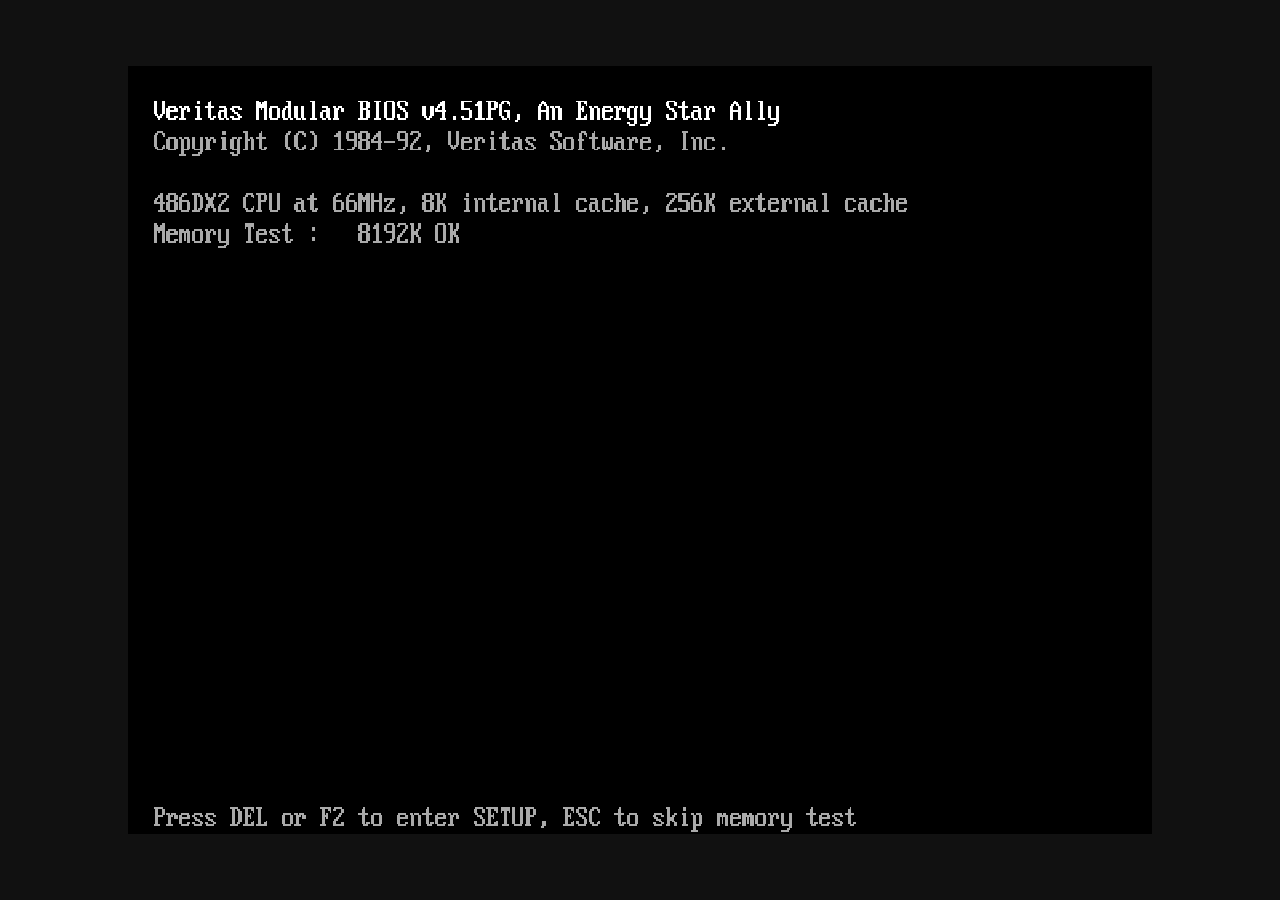
<file: index.html>
<!DOCTYPE html>
<html lang="en">
<head>
<meta charset="utf-8">
<title>Windows 31</title>
<meta name="viewport" content="width=device-width, initial-scale=1">
<link rel="stylesheet" href="css/win31.css">
<link rel="stylesheet" href="css/windows31.css">
<link rel="stylesheet" href="css/setup31.css">
</head>
<body>
<div id="stage">
  <div id="screen" tabindex="-1"></div>
</div>

<script src="js/util.js"></script>
<script src="js/sound.js"></script>
<script src="js/icons.js"></script>
<script src="js/fs.js"></script>
<script src="js/wm.js"></script>
<script src="js/ui.js"></script>
<script src="js/hostfiles.js"></script>
<script src="js/shell.js"></script>
<script src="js/settings.js"></script>
<script src="js/dos.js"></script>
<script src="js/bios.js"></script>
<script src="js/apps/progman.js"></script>
<script src="js/apps/winfile.js"></script>
<script src="js/apps/control.js"></script>
<script src="js/apps/notepad.js"></script>
<script src="js/apps/write.js"></script>
<script src="js/apps/office.js"></script>
<script src="js/apps/pbrush.js"></script>
<script src="js/apps/calc.js"></script>
<script src="js/apps/clock.js"></script>
<script src="js/apps/calendar.js"></script>
<script src="js/apps/cardfile.js"></script>
<script src="js/apps/charmap.js"></script>
<script src="js/apps/terminal.js"></script>
<script src="js/apps/media.js"></script>
<script src="js/apps/misc.js"></script>
<script src="js/apps/sol.js"></script>
<script src="js/apps/winmine.js"></script>
<script src="js/windows31/fileops.js"></script>
<script src="js/windows31/shell31.js"></script>
<script src="js/windows31/explorer.js"></script>
<script src="js/windows31/settings31.js"></script>
<script src="js/windows31/misc31.js"></script>
<script src="js/windows31/photos.js"></script>
<script src="js/windows31/edge.js"></script>
<script src="js/windows31/setup31.js"></script>
<script src="js/main.js"></script>
</body>
</html>
</file>
<file: css/win31.css>
/* ===== Windows 31 — look & feel, drawn with Windows 3.1's pixels ===== */
/* ===== Bitmap fonts (pixel-square outlines built by tools/build_fonts.py) ===== */
@font-face { font-family: "W31 System"; src: url(../fonts/w31-system.ttf); font-weight: 100 900; font-display: block; }
@font-face { font-family: "W31 MS Sans Serif"; src: url(../fonts/w31-mssans-8.ttf); font-weight: 100 549; font-display: block; }
@font-face { font-family: "W31 MS Sans Serif"; src: url(../fonts/w31-mssans-8-bold.ttf); font-weight: 550 900; font-display: block; }
@font-face { font-family: "W31 MS Sans Serif 10"; src: url(../fonts/w31-mssans-10.ttf); font-weight: 100 549; font-display: block; }
@font-face { font-family: "W31 MS Sans Serif 10"; src: url(../fonts/w31-mssans-10-bold.ttf); font-weight: 550 900; font-display: block; }
@font-face { font-family: "W31 Fixedsys"; src: url(../fonts/w31-fixedsys.ttf); font-weight: 100 900; font-display: block; }
@font-face { font-family: "W31 Courier"; src: url(../fonts/w31-courier.ttf); font-weight: 100 900; font-display: block; }
@font-face { font-family: "W31 Small Fonts"; src: url(../fonts/w31-smallfonts.ttf); font-weight: 100 900; font-display: block; }
@font-face { font-family: "W31 VGA"; src: url(../fonts/w31-vga.ttf); font-weight: 100 900; font-display: block; }
/* Large display text: Liberation Sans (Arial metrics) rasterised 1-bit, the way Windows 3.1 drew big TrueType text */
@font-face { font-family: "W31 Sans 24"; src: url(../fonts/w31-sans-24.ttf); font-weight: 100 549; font-display: block; }
@font-face { font-family: "W31 Sans 24"; src: url(../fonts/w31-sans-24-bold.ttf); font-weight: 550 900; font-display: block; }
@font-face { font-family: "W31 Sans 32"; src: url(../fonts/w31-sans-32.ttf); font-weight: 100 549; font-display: block; }
@font-face { font-family: "W31 Sans 32"; src: url(../fonts/w31-sans-32-bold.ttf); font-weight: 550 900; font-display: block; }
@font-face { font-family: "W31 Sans 48"; src: url(../fonts/w31-sans-48.ttf); font-weight: 100 900; font-display: block; }
@font-face { font-family: "W31 Sans 64"; src: url(../fonts/w31-sans-64.ttf); font-weight: 100 549; font-display: block; }
@font-face { font-family: "W31 Sans 64"; src: url(../fonts/w31-sans-64-bold.ttf); font-weight: 550 900; font-display: block; }
@font-face { font-family: "W31 Sans 96"; src: url(../fonts/w31-sans-96.ttf); font-weight: 100 900; font-display: block; }

:root {
  --desktop: #c0c0c0;
  --app-workspace: #ffffff;
  --window: #ffffff;
  --window-text: #000000;
  --menu: #ffffff;
  --menu-text: #000000;
  --active-title: #000080;
  --active-title-text: #ffffff;
  --inactive-title: #ffffff;
  --inactive-title-text: #000000;
  --active-border: #c0c0c0;
  --inactive-border: #c0c0c0;
  --window-frame: #000000;
  --scrollbar: #c0c0c0;
  --btn-face: #c0c0c0;
  --btn-shadow: #808080;
  --btn-text: #000000;
  --btn-highlight: #ffffff;
  --disabled-text: #808080;
  --highlight: #000080;
  --highlight-text: #ffffff;
  --border-w: 3px;
  --sys-font: 16px/16px "W31 System", sans-serif;
  --dlg-font: 16px/16px "W31 System", sans-serif;
  --icon-font: 13px/13px "W31 MS Sans Serif", sans-serif;
  --help-font: 16px/16px "W31 MS Sans Serif 10", sans-serif;
  --fixed-font: 15px/15px "W31 Fixedsys", monospace;
  --mono: 16px/16px "W31 VGA", monospace;
  --cur-arrow: default;
  --cur-wait: wait;
}

* { box-sizing: border-box; }
html, body { margin: 0; height: 100%; background: #000; overflow: hidden; }
body { font: var(--sys-font); color: #000; user-select: none; -webkit-user-select: none; }

#stage { position: fixed; inset: 0; background: #111; }
#screen {
  position: absolute; left: 0; top: 0; overflow: hidden; outline: none;
  transform-origin: 0 0; background: #000; cursor: var(--cur-arrow);
  image-rendering: pixelated; contain: strict;
  -webkit-font-smoothing: none; font-smooth: never; font-synthesis: none; text-rendering: optimizeSpeed; font-kerning: none;
}
/* Only the pixel cursors are ever shown: nothing falls back to the browser's own pointers. */
html, body, #stage { cursor: var(--cur-arrow); }
:where(#screen) * { cursor: inherit; }
#screen input:not([type=checkbox]):not([type=radio]):not([type=range]), #screen textarea, #screen [contenteditable=true], #screen [contenteditable=true] * { cursor: var(--cur-ibeam); }
#screen a[href], #screen a[href] * { cursor: var(--cur-hand); }
#screen.busy, #screen.busy * { cursor: var(--cur-wait) !important; }
#screen.nocursor, #screen.nocursor * { cursor: none !important; }

/* ---------- desktop ---------- */
#desktop {
  position: absolute; inset: 0; background-color: var(--desktop); overflow: hidden;
}
#desktop .wallpaper { position: absolute; inset: 0; pointer-events: none; background-repeat: repeat; image-rendering: pixelated; }
#desktop .wallpaper.center { background-repeat: no-repeat; background-position: center; }
.layer { position: absolute; inset: 0; pointer-events: none; }
.layer > * { pointer-events: auto; }
#menus { z-index: 350000; }
#overlay { position: absolute; inset: 0; z-index: 349999; }

/* ---------- windows ---------- */
.win {
  position: absolute; display: flex; flex-direction: column;
  border: 1px solid var(--window-frame);
  padding: var(--border-w);
  background-color: var(--inactive-border);
  min-width: 112px;
}
.win.active { background-color: var(--active-border); }
.win.sizable {
  background-image:
    linear-gradient(#000, #000), linear-gradient(#000, #000), linear-gradient(#000, #000), linear-gradient(#000, #000);
  background-size: 1px 100%, 1px 100%, 100% 1px, 100% 1px;
  background-position: calc(var(--border-w) + 18px) 0, calc(100% - var(--border-w) - 18px) 0, 0 calc(var(--border-w) + 18px), 0 calc(100% - var(--border-w) - 18px);
  background-repeat: no-repeat;
}
.win.dlg { background-color: var(--inactive-title); padding: 4px; }
.win.dlg.active { background-color: var(--active-title); }
.win.dlg > .inner { outline: none; }
.win.noframe { padding: 0; }
.win.max { border-color: transparent; }
.win > .inner {
  flex: 1; display: flex; flex-direction: column; min-height: 0;
  border: 1px solid var(--window-frame); background: var(--window);
}
.win.dlg > .inner { background: var(--btn-face); }
.win.hidden, .win.min { display: none; }

.tb {
  display: flex; height: 19px; flex: none; border-bottom: 1px solid var(--window-frame);
  background: var(--inactive-title); color: var(--inactive-title-text);
}
.win.active > .inner > .tb { background: var(--active-title); color: var(--active-title-text); }
.win:not(.active) .win.active > .inner > .tb { background: var(--inactive-title); color: var(--inactive-title-text); }
.tb .cap {
  flex: 1; text-align: center; white-space: nowrap; overflow: hidden; text-overflow: clip;
  padding: 1px 4px 0; font: var(--sys-font);
}
.sys, .tbtn {
  width: 19px; height: 18px; flex: none; background: var(--btn-face); position: relative;
}
.sys { border-right: 1px solid #000; }
.sys::after {
  content: ''; position: absolute; left: 3px; top: 7px; width: 12px; height: 3px;
  background: #fff; border: 1px solid #000; box-shadow: 1px 1px 0 #808080;
}
.sys.child::after { width: 9px; left: 4px; }
.win.dlg .sys::after { width: 12px; }
.tbtn { border-left: 1px solid #000; box-shadow: inset 1px 1px 0 var(--btn-highlight), inset -1px -1px 0 var(--btn-shadow), inset -2px -2px 0 var(--btn-shadow); }
.tbtn:active, .tbtn.down { box-shadow: inset 1px 1px 0 var(--btn-shadow); }
.tbtn::after { content: ''; position: absolute; left: 5px; border: 4px solid transparent; }
.tbtn.min::after { top: 7px; border-top: 4px solid #000; border-bottom: 0; }
.tbtn.max::after { top: 5px; border-bottom: 4px solid #000; border-top: 0; }
.tbtn.restore::after { top: 2px; border-bottom: 4px solid #000; border-top: 0; }
.tbtn.restore::before { content: ''; position: absolute; left: 5px; top: 9px; border: 4px solid transparent; border-top: 4px solid #000; border-bottom: 0; }
.tbtn:active::after, .tbtn.down::after { transform: translate(1px, 1px); }

.mb {
  display: flex; flex: none; flex-wrap: wrap; background: var(--menu); color: var(--menu-text);
  border-bottom: 1px solid var(--window-frame); min-height: 19px; position: relative;
}
.mb-item { padding: 1px 6px 1px 7px; white-space: nowrap; }
.mb-item.open { background: var(--highlight); color: var(--highlight-text); }
.mb-item.disabled { color: var(--disabled-text); }
.mb .sys { border: 0; border-right: 0; height: 18px; background: transparent; }
.mb .mdi-sys { margin: 0 2px 0 0; }
.mb .mdi-sys::after { width: 9px; left: 5px; }
.mb .mdi-restore { margin-left: auto; height: 18px; border: 1px solid #000; border-width: 0 0 0 1px; }
.body { flex: 1; position: relative; overflow: hidden; min-height: 0; background: var(--window); color: var(--window-text); }
.win.dlg .body { background: var(--btn-face); color: #000; font: var(--dlg-font); }

/* sizing handles */
.rs { position: absolute; z-index: 5; }
.win { --rs: calc(var(--border-w) + 2px); }
.rs.n { top: -1px; left: 22px; right: 22px; height: var(--rs); cursor: var(--cur-sizeNS); }
.rs.s { bottom: -1px; left: 22px; right: 22px; height: var(--rs); cursor: var(--cur-sizeNS); }
.rs.w { left: -1px; top: 22px; bottom: 22px; width: var(--rs); cursor: var(--cur-sizeEW); }
.rs.e { right: -1px; top: 22px; bottom: 22px; width: var(--rs); cursor: var(--cur-sizeEW); }
.rs.nw { left: -1px; top: -1px; width: 23px; height: var(--rs); cursor: var(--cur-sizeNWSE); }
.rs.nw2 { left: -1px; top: -1px; width: var(--rs); height: 23px; cursor: var(--cur-sizeNWSE); }
.rs.ne { right: -1px; top: -1px; width: 23px; height: var(--rs); cursor: var(--cur-sizeNESW); }
.rs.ne2 { right: -1px; top: -1px; width: var(--rs); height: 23px; cursor: var(--cur-sizeNESW); }
.rs.sw { left: -1px; bottom: -1px; width: 23px; height: var(--rs); cursor: var(--cur-sizeNESW); }
.rs.sw2 { left: -1px; bottom: -1px; width: var(--rs); height: 23px; cursor: var(--cur-sizeNESW); }
.rs.se { right: -1px; bottom: -1px; width: 23px; height: var(--rs); cursor: var(--cur-sizeNWSE); }
.rs.se2 { right: -1px; bottom: -1px; width: var(--rs); height: 23px; cursor: var(--cur-sizeNWSE); }
.win.max .rs, .win.dlg .rs { display: none; }

/* XOR drag rectangle */
.xor { position: absolute; z-index: 99998; pointer-events: none; }
.xor > div { position: absolute; background: repeating-conic-gradient(#000 0 25%, #fff 0 50%) 0 0 / 2px 2px; opacity: .7; mix-blend-mode: difference; }
.xor .t { left: 0; right: 0; top: 0; height: 3px; }
.xor .b { left: 0; right: 0; bottom: 0; height: 3px; }
.xor .l { left: 0; top: 0; bottom: 0; width: 3px; }
.xor .r { right: 0; top: 0; bottom: 0; width: 3px; }

/* ---------- icons (minimised windows & program items) ---------- */
.icon {
  position: absolute; width: 72px; display: flex; flex-direction: column; align-items: center;
  text-align: center; outline: none;
}
.icon .img { width: 32px; height: 32px; margin-bottom: 2px; display: block; }
.icon .img img, .icon .img canvas { display: block; }
.icon .lbl {
  font: var(--icon-font); padding: 0 2px; max-width: 72px; word-wrap: break-word;
  color: #000; background: transparent;
}
#desktop > .wmc > .icon .lbl { background: var(--desktop); }
#desktop > .wmc > .icon .lbl:empty { display: none; }
.icon.sel .lbl, .icon:focus .lbl { background: var(--highlight) !important; color: var(--highlight-text) !important; }
.icon.inactive-sel .lbl { background: transparent; }
.ico { image-rendering: pixelated; pointer-events: none; }

.wmc { position: absolute; inset: 0; }

/* ---------- menus ---------- */
.popup {
  position: absolute; background: var(--menu); color: var(--menu-text); border: 1px solid #000;
  box-shadow: 2px 2px 0 #000; padding: 0 0 1px; min-width: 100px; z-index: 100001;
}
.popup .mi { display: flex; padding: 1px 0; white-space: nowrap; }
.popup .mi .chk { width: 18px; flex: none; }
.popup .mi .lab { flex: 1; padding-right: 18px; }
.popup .mi .acc { padding-right: 10px; }
.popup .mi .sub { padding-right: 6px; }
.popup .mi.hot { background: var(--highlight); color: var(--highlight-text); }
.popup .mi.dis { color: var(--disabled-text); }
.popup .sep { height: 1px; background: #000; margin: 3px 0; }

/* ---------- controls ---------- */
.btn {
  position: relative; font: var(--dlg-font); color: var(--btn-text); background: var(--btn-face);
  border: 1px solid #000; padding: 0 8px;
  clip-path: polygon(1px 0, calc(100% - 1px) 0, 100% 1px, 100% calc(100% - 1px), calc(100% - 1px) 100%, 1px 100%, 0 calc(100% - 1px), 0 1px); min-height: 23px; outline: none;
  box-shadow: inset 1px 1px 0 var(--btn-highlight), inset 2px 2px 0 var(--btn-highlight), inset -1px -1px 0 var(--btn-shadow), inset -2px -2px 0 var(--btn-shadow);
  cursor: inherit; white-space: nowrap;
}
.btn.default { border-width: 2px; }
.btn:active:not(:disabled), .btn.pressed { box-shadow: inset 1px 1px 0 var(--btn-shadow); padding-top: 2px; padding-left: 10px; }
.btn:focus-visible .bl, .btn:focus .bl { outline: 1px dotted #000; outline-offset: 0; }
.btn:disabled { color: var(--disabled-text); }
.btn .bl { padding: 0 2px; pointer-events: none; }

input.tx, textarea.tx, .tx {
  font: var(--dlg-font); font-weight: normal; background: #fff; color: #000; border: 1px solid #000;
  padding: 2px 3px; outline: none; border-radius: 0; height: 22px; user-select: text; -webkit-user-select: text;
}
input.tx:disabled { background: var(--btn-face); color: var(--disabled-text); }
input.tx::selection, textarea::selection, .sel-text::selection { background: var(--highlight); color: var(--highlight-text); }

input.chk, input.rad {
  appearance: none; -webkit-appearance: none; margin: 0 6px 0 0; width: 13px; height: 13px;
  border: 1px solid #000; background: #fff; position: relative; vertical-align: -2px; flex: none; outline: none;
}
input.chk:checked::before, input.chk:checked::after {
  content: ''; position: absolute; left: 5px; top: -1px; width: 1px; height: 13px; background: #000; transform: rotate(45deg);
}
input.chk:checked::after { transform: rotate(-45deg); }
label.lbl-ctl { display: inline-flex; align-items: center; white-space: nowrap; }
label.lbl-ctl:focus-within span { outline: 1px dotted #000; }

fieldset.grp { border: 1px solid #000; margin: 0; padding: 6px 8px 8px; position: absolute; }
fieldset.grp legend { padding: 0 2px; font: var(--dlg-font); margin-left: 4px; }

.lb {
  background: #fff; border: 1px solid #000; overflow-y: auto; overflow-x: hidden; outline: none;
  font: var(--dlg-font); font-weight: normal; color: #000;
}
.lb .it { padding: 0 3px; white-space: nowrap; overflow: hidden; text-overflow: ellipsis; display: flex; align-items: center; gap: 3px; min-height: 16px; }
.lb .it.sel { background: var(--highlight); color: var(--highlight-text); }
.lb:focus .it.cur { outline: 1px dotted #000; outline-offset: -1px; }
.lb .it.dis { color: var(--disabled-text); }

.cb { position: absolute; display: flex; height: 22px; outline: none; }
.cb .cbv { flex: 1; background: #fff; border: 1px solid #000; padding: 2px 3px; white-space: nowrap; overflow: hidden; font-weight: normal; }
.cb:focus .cbv span { background: var(--highlight); color: var(--highlight-text); }
.cb .cbb {
  width: 18px; border: 1px solid #000; border-left: 0; background: var(--btn-face); position: relative;
  box-shadow: inset 1px 1px 0 var(--btn-highlight), inset -1px -1px 0 var(--btn-shadow);
}
.cb .cbb::after { content: ''; position: absolute; left: 4px; top: 6px; border: 4px solid transparent; border-top: 4px solid #000; border-bottom: 0; }
.cb .cbb::before { content: ''; position: absolute; left: 4px; top: 12px; width: 8px; height: 1px; background: #000; }
.cb-drop { position: absolute; z-index: 100002; max-height: 150px; }

.slider { position: absolute; display: flex; height: 17px; background: var(--scrollbar); border: 1px solid #000; }
.slider .ar { width: 16px; flex: none; background: var(--btn-face); box-shadow: inset 1px 1px 0 var(--btn-highlight), inset -1px -1px 0 var(--btn-shadow); position: relative; }
.slider .ar.l { border-right: 1px solid #000; } .slider .ar.r { border-left: 1px solid #000; }
.slider .ar.l::after { content: ''; position: absolute; left: 4px; top: 3px; border: 4px solid transparent; border-right: 4px solid #000; border-left: 0; }
.slider .ar.r::after { content: ''; position: absolute; left: 6px; top: 3px; border: 4px solid transparent; border-left: 4px solid #000; border-right: 0; }
.slider .tr { flex: 1; position: relative; background: var(--scrollbar); }
.slider .th { position: absolute; top: 0; width: 16px; height: 15px; background: var(--btn-face); border-left: 1px solid #000; border-right: 1px solid #000; box-shadow: inset 1px 1px 0 var(--btn-highlight), inset -1px -1px 0 var(--btn-shadow); }

/* Win 3.1 scrollbars */
.scroll31, .scroll31 * { scrollbar-width: auto; }
.scroll31::-webkit-scrollbar, .scroll31 *::-webkit-scrollbar, .lb::-webkit-scrollbar, textarea::-webkit-scrollbar, #screen *::-webkit-scrollbar { width: 17px; height: 17px; }
#screen *::-webkit-scrollbar-track, .lb::-webkit-scrollbar-track { background: var(--scrollbar); }
#screen *::-webkit-scrollbar-thumb, .lb::-webkit-scrollbar-thumb { background: var(--btn-face); border: 1px solid #000; box-shadow: inset 1px 1px 0 var(--btn-highlight), inset -1px -1px 0 var(--btn-shadow); }
#screen *::-webkit-scrollbar-button, .lb::-webkit-scrollbar-button { display: block; width: 17px; height: 17px; background-color: var(--btn-face); border: 1px solid #000; box-shadow: inset 1px 1px 0 var(--btn-highlight), inset -1px -1px 0 var(--btn-shadow); background-repeat: no-repeat; background-position: center; }
#screen *::-webkit-scrollbar-button:vertical:start:increment, #screen *::-webkit-scrollbar-button:vertical:end:decrement,
#screen *::-webkit-scrollbar-button:horizontal:start:increment, #screen *::-webkit-scrollbar-button:horizontal:end:decrement,
.lb::-webkit-scrollbar-button:vertical:start:increment, .lb::-webkit-scrollbar-button:vertical:end:decrement { display: none; }
#screen *::-webkit-scrollbar-corner { background: var(--btn-face); }

/* dialogs */
.dlgc { position: absolute; inset: 0; }
.dlgc > * { position: absolute; }
.dlgc .txt { white-space: pre-wrap; }
.win.mdimax > .inner > .tb { display: none; }
.mbox { display: inline-flex; position: absolute; left: 0; top: 0; min-width: 230px; flex-direction: column; padding: 14px 14px 12px; gap: 14px; }
.mbox .row { display: flex; gap: 16px; align-items: flex-start; }
.mbox .msg { white-space: pre-wrap; padding-top: 7px; max-width: 360px; line-height: 16px; }
.mbox .btns { display: flex; justify-content: center; gap: 10px; }
.mbox .btns .btn { min-width: 70px; }

/* ---------- boot & DOS ---------- */
.textmode {
  position: absolute; inset: 0; background: #000; color: #aaa; font: var(--mono); padding: 0;
  white-space: pre; overflow: hidden; z-index: 200000;
}
.textmode .cur { animation: blink 0.5s steps(1) infinite; color: #aaa; }
.textmode.gfx { padding: 0; }
@keyframes blink { 50% { opacity: 0; } }
.dosgrid { white-space: pre; font: var(--mono); color: #c0c0c0; background: #000; }
.dosgrid .cur { animation: blink 0.5s steps(1) infinite; }
.dosgrid .c-hi { color: #fff; }
.dosgrid .c-cy { color: #55ffff; }
.dosgrid .c-ye { color: #ffff55; }

.poweroff {
  position: absolute; inset: 0; display: flex; flex-direction: column; align-items: center; justify-content: center;
  background: #000; z-index: 300000; gap: 48px; text-align: center;
}
.poweroff-msg { color: #ffaa00; font: 32px/40px "W31 Sans 32"; white-space: pre-line; }
.poweroff-hint { color: #555; font: var(--mono); }


/* screen saver */
.saver { position: absolute; inset: 0; z-index: 400000; background: #000; }
.saver canvas { width: 100%; height: 100%; display: block; }

/* misc helpers */
.hidden { display: none !important; }
.sunken { border: 1px solid #000; background: #fff; }
.raised { background: var(--btn-face); box-shadow: inset 1px 1px 0 var(--btn-highlight), inset -1px -1px 0 var(--btn-shadow); }
.status { flex: none; display: flex; border-top: 1px solid #000; background: var(--btn-face); height: 21px; padding: 2px 3px; gap: 4px; font: var(--icon-font); }
.status > div { line-height: 15px; }
.status > div { border: 1px solid; border-color: var(--btn-shadow) var(--btn-highlight) var(--btn-highlight) var(--btn-shadow); padding: 0 4px; white-space: nowrap; overflow: hidden; }
.fill { position: absolute; inset: 0; }
.mono { font: var(--mono); }
textarea.edit {
  position: absolute; inset: 0; width: 100%; height: 100%; border: 0; resize: none; outline: none; padding: 1px 3px;
  font: var(--fixed-font); color: var(--window-text); background: var(--window);
  user-select: text; -webkit-user-select: text; overflow: scroll;
}
.trails { position: absolute; z-index: 500000; pointer-events: none; width: 16px; height: 22px; }
.win, .win:focus, .body:focus, .lb:focus, .cb:focus, .icon:focus, .slider:focus, [tabindex]:focus { outline: none; }
.lb:focus .it.cur { outline: 1px dotted #000; outline-offset: -1px; }
.body.dlgc { position: relative; inset: auto; }

.textmode canvas { position: absolute; left: 0; top: 0; width: 100%; height: 100%; image-rendering: pixelated; }
canvas.dosgrid { display: block; image-rendering: pixelated; }
.lb, .cb .cbv, input.tx, textarea.tx { font: var(--dlg-font); }
.pm-group .icon .lbl, #desktop .icon .lbl { font: var(--icon-font); }

/* Desktop > Icons > Wrap Title off: titles stay on one line */
#screen.notitlewrap .icon .lbl { white-space: nowrap; max-width: none; word-wrap: normal; }

/* icon title colours follow what they're drawn on */
.icon .lbl { color: var(--window-text); }
#desktop > .wmc > .icon .lbl { color: var(--desktop-text); }
.wmc .wmc > .icon .lbl { color: var(--workspace-text); }

/* Keyboard focus stays visible on custom pixel controls. */
[role="button"]:focus-visible, .mb-item:focus-visible, .slider:focus-visible, .cb:focus-visible {
  outline: 1px dotted var(--window-text); outline-offset: -2px;
}

/* Excel worksheet cells use the simulator's classic raised headers and grid. */
.xl-head { background: #e4e4e4; border: 1px solid #888; text-align: center; font-weight: bold; user-select: none; }
.xl-rowhead { background: #e4e4e4; border: 1px solid #888; text-align: center; user-select: none; }
.xl-cell { overflow: hidden; white-space: nowrap; border-right: 1px solid #d0d0d0; border-bottom: 1px solid #d0d0d0; padding: 2px 4px; }
.xl-cell.sel { outline: 2px solid #217346; outline-offset: -2px; }

/* pixel glyphs drawn in the current text colour (see glyphImg) */
.glyph { display: inline-block; flex: none; vertical-align: middle; background-color: currentColor; -webkit-mask-repeat: no-repeat; mask-repeat: no-repeat; -webkit-mask-size: 100% 100%; mask-size: 100% 100%; }
.btn .bl:has(.glyph) { display: inline-flex; align-items: center; justify-content: center; height: 16px; }
</file>
<file: css/windows31.css>
/* ===== Windows 31: the desktop's layout, in Windows 3.1 pixels =====
   Bitmap fonts are only ever used at whole multiples of their cell size. */
#desktop.w31 { --tbh: 41px; --w31-text: 16px/16px "W31 MS Sans Serif 10", sans-serif; --w31-small: 13px/13px "W31 MS Sans Serif", sans-serif; }
#desktop.w31 > .wmc { bottom: var(--tbh); }
.w31-pix { image-rendering: pixelated; }

/* full-screen layers: boot, lock, sign-in, shutdown */
.w31-full { position: absolute; inset: 0; z-index: 300000; overflow: hidden; color: #fff; }
.w31-center { position: absolute; inset: 0; display: flex; flex-direction: column; align-items: center; justify-content: center; }
.w31-bigtext { font: 32px/36px "W31 Sans 32"; color: #fff; }
.w31-lockbg { position: absolute; inset: 0; image-rendering: pixelated; }
.w31-lockface { position: absolute; inset: 0; }
.w31-lockclock { position: absolute; left: 48px; bottom: 56px; text-shadow: 2px 2px 0 #000; }
.w31-locktime { font: 96px/108px "W31 Sans 96"; }
.w31-lockdate { font: 48px/55px "W31 Sans 48"; }
.w31-signin { gap: 16px; background: transparent; }
.w31-signin img { image-rendering: pixelated; border: 2px solid #fff; }
.w31-signname { font: 32px/36px "W31 Sans 32"; text-shadow: 2px 2px 0 #000; }
.w31-pwrow { display: flex; gap: 0; }
.w31-pw { width: 220px; height: 30px !important; font: 16px/16px "W31 System"; }
.w31-pwrow .btn { min-width: 34px; height: 30px; }
.w31-signmsg { font: 16px/16px "W31 System"; min-height: 16px; text-shadow: 1px 1px 0 #000; }
.w31-welcome { display: flex; align-items: center; gap: 16px; font: 32px/36px "W31 Sans 32"; }
.w31-signpower { position: absolute; right: 16px; bottom: 16px; }
/* sign-in screen power button: a bare white icon, as in Windows 10, outlined on hover */
.w31-signpower .w31-tbtn { width: 44px; height: 44px; padding: 0; background: transparent; border: 1px solid transparent; box-shadow: none; }
.w31-signpower .w31-tbtn img { width: 32px; height: 32px; image-rendering: pixelated; filter: invert(1); }
.w31-signpower .w31-tbtn:hover { border-color: #fff; }
.w31-signpower .w31-tbtn:active { border-color: #fff; background: rgba(255, 255, 255, .25); box-shadow: none; }

/* ---------------- taskbar ---------------- */
.w31-taskbar {
  position: absolute; left: 0; right: 0; bottom: 0; height: 41px; z-index: 90000; display: flex; align-items: center; gap: 2px;
  padding: 2px 0 1px 2px; background: var(--btn-face); color: var(--btn-text); border-top: 1px solid #000; font: var(--w31-small);
  transition: none;
}
.w31-taskbar.accent { background: var(--active-title); color: var(--active-title-text); }
.w31-taskbar.autohide:not(.peek) { transform: translateY(39px); }
.w31-tbtn { height: 36px; min-width: 30px; padding: 0 5px; display: flex; align-items: center; justify-content: center; gap: 6px; flex: none; }
.w31-tbtn:active, .w31-tbtn.pressed { box-shadow: inset 1px 1px 0 var(--btn-shadow), inset -1px -1px 0 var(--btn-highlight); }
.w31-start { width: 48px; box-shadow: inset 1px 1px 0 var(--btn-highlight), inset -1px -1px 0 var(--btn-shadow); border: 1px solid #000; height: 36px; background: var(--btn-face); }
.w31-start span { display: none; }
.w31-start.pressed { box-shadow: inset 1px 1px 0 var(--btn-shadow); }
.w31-search { display: flex; align-items: center; gap: 4px; width: 230px; height: 30px; padding: 0 4px; border: 1px solid #000; background: var(--window); flex: none; }
.w31-search input { flex: 1; border: 0 !important; height: 26px !important; padding: 0 2px; background: transparent; color: var(--window-text); font: 16px/16px "W31 System"; }
.w31-search input::placeholder { color: var(--disabled-text); }
.w31-search.inpanel { width: auto; margin: 6px; }
.w31-tbapps { flex: 1; display: flex; gap: 2px; overflow: hidden; height: 38px; align-items: center; }
.w31-tbapp {
  position: relative; width: 44px; height: 38px; display: flex; align-items: center; justify-content: center; gap: 6px; flex: none; padding: 0 4px;
}
.w31-tbapp.running { background: var(--btn-face); border: 1px solid #000; box-shadow: inset 1px 1px 0 var(--btn-highlight), inset -1px -1px 0 var(--btn-shadow); }
.w31-tbapp.running::after { content: ''; position: absolute; left: 6px; right: 6px; bottom: 2px; height: 2px; background: var(--highlight); }
.w31-tbapp.multi::before { content: ''; position: absolute; right: -3px; top: 3px; bottom: 3px; width: 2px; border: 1px solid #000; border-left: 0; background: var(--btn-face); }
.w31-tbapp.active { box-shadow: inset 1px 1px 0 var(--btn-shadow), inset 2px 2px 0 var(--btn-shadow); background-image: repeating-conic-gradient(var(--btn-highlight) 0 25%, transparent 0 50%); background-size: 2px 2px; }
.w31-tbapp.labels { width: 168px; justify-content: flex-start; }
.w31-tbapp.labels span { white-space: nowrap; overflow: hidden; text-overflow: ellipsis; font: 16px/16px "W31 System"; }
.w31-tbapp.flash { background: var(--active-title); }
.w31-tray { display: flex; align-items: center; height: 38px; gap: 0; flex: none; }
.w31-clock { flex-direction: column; gap: 2px; min-width: 72px; padding: 0 6px; font: var(--w31-small); }
.w31-showdesk { width: 7px; height: 38px; border-left: 1px solid var(--btn-shadow); margin-left: 4px; flex: none; }

/* ---------------- panels (start, search, action centre, flyouts) ---------------- */
.w31-panel { position: absolute; bottom: var(--tbh); z-index: 95000; color: var(--btn-text); font: var(--w31-text); }
.raised { border: 1px solid #000; }
.w31-start-menu { left: 0; height: min(520px, calc(100% - var(--tbh) - 8px)); display: flex; background: var(--btn-face); }
.w31-rail { width: 48px; display: flex; flex-direction: column; border-right: 1px solid var(--btn-shadow); padding: 4px 0; flex: none; }
.w31-railbtn { height: 40px; display: flex; align-items: center; justify-content: center; }
.w31-railbtn span { display: none; }
.w31-railbtn:hover, .w31-appitem:hover, .w31-appitem.hot, .w31-cat:hover { background: var(--highlight); color: var(--highlight-text); }
.w31-applist { width: 240px; overflow-y: auto; padding: 4px 0; flex: none; background: var(--window); color: var(--window-text); border-right: 1px solid #000; }
.w31-applabel { font: bold 13px/13px "W31 MS Sans Serif"; padding: 10px 10px 6px; color: inherit; }
.w31-appitem { display: flex; align-items: center; gap: 8px; padding: 4px 10px; min-height: 26px; cursor: inherit; }
.w31-appitem.indent { padding-left: 30px; }
.w31-appitem.cur { background: var(--btn-face); box-shadow: inset 3px 0 0 var(--highlight); }
.w31-chev { margin-left: auto; font: var(--w31-small); }
.w31-tiles { width: 320px; padding: 4px 10px; overflow-y: auto; flex: none; }
.w31-tilehead { font: bold 13px/13px "W31 MS Sans Serif"; padding: 6px 0 8px; }
.w31-tilegrid { display: grid; grid-template-columns: repeat(3, 96px); grid-auto-rows: 96px; gap: 6px; grid-auto-flow: dense; }
.w31-tile { position: relative; border: 1px solid #000; color: #fff; overflow: hidden; box-shadow: inset 1px 1px 0 rgba(255,255,255,.6), inset -1px -1px 0 rgba(0,0,0,.6); background-repeat: repeat; image-rendering: pixelated; }
.w31-tile.wide { grid-column: span 2; }
.w31-tile:active { box-shadow: inset 1px 1px 0 rgba(0,0,0,.6); }
.w31-tilebody { position: absolute; inset: 0 0 18px 0; display: flex; flex-direction: column; align-items: center; justify-content: center; gap: 4px; font: var(--w31-small); text-shadow: 1px 1px 0 #000; }
.w31-tilebig { font: 32px/36px "W31 Sans 32"; }
.w31-tilerow { display: flex; align-items: center; gap: 8px; }
.w31-tilename { position: absolute; left: 5px; bottom: 4px; font: var(--w31-small); text-shadow: 1px 1px 0 #000; white-space: nowrap; }

.w31-search-panel { left: 52px; width: 600px; height: min(440px, calc(100% - var(--tbh) - 8px)); display: flex; flex-wrap: wrap; background: var(--btn-face); align-content: stretch; }
.w31-search-panel .w31-search.inpanel { width: calc(100% - 12px); flex: none; }
.w31-results { width: 300px; height: 100%; overflow-y: auto; background: var(--window); color: var(--window-text); border-right: 1px solid #000; }
.w31-search-panel .w31-search.inpanel ~ .w31-results, .w31-search-panel .w31-search.inpanel ~ .w31-resdetail { height: calc(100% - 44px); }
.w31-appitem.best { min-height: 48px; }
.w31-resdetail { flex: 1; display: flex; flex-direction: column; align-items: center; padding: 24px 12px; gap: 8px; height: 100%; }
.w31-resdetail img { image-rendering: pixelated; }
.w31-resdetail .w31-appitem { align-self: stretch; }
.w31-detname { font: 24px/28px "W31 Sans 24"; text-align: center; }
.w31-kind { font: var(--w31-small); color: inherit; opacity: 1; }
.w31-sep { align-self: stretch; border-top: 1px solid var(--btn-shadow); margin: 6px 0; }
.w31-noresult { padding: 16px; }

.w31-action { right: 0; top: 0; width: 330px; display: flex; flex-direction: column; background: var(--btn-face); }
.w31-achead { display: flex; justify-content: space-between; align-items: baseline; padding: 12px 12px 8px; font: 16px/16px "W31 System"; }
.w31-link { color: var(--highlight); text-decoration: underline; font: var(--w31-small); padding: 4px 0; }
.w31-panel .w31-link, .w31-scontent .w31-link { cursor: inherit; }
.w31-notes { flex: 1; overflow-y: auto; padding: 0 8px; display: flex; flex-direction: column; gap: 6px; }
.w31-note { position: relative; display: flex; gap: 10px; padding: 8px 22px 8px 8px; background: var(--window); color: var(--window-text); }
.w31-ttitle { font: bold 16px/16px "W31 MS Sans Serif 10"; margin: 2px 0; }
.w31-nonotes { padding: 24px; text-align: center; }
.w31-x { position: absolute; right: 2px; top: 2px; width: 16px; height: 16px; line-height: 14px; text-align: center; font: bold 16px/14px "W31 System"; border: 1px solid #000; background: var(--btn-face); color: var(--btn-text); }
.w31-quick { display: grid; grid-template-columns: repeat(4, 1fr); gap: 4px; padding: 8px; border-top: 1px solid var(--btn-shadow); }
.w31-qa { height: 60px; display: flex; flex-direction: column; justify-content: center; align-items: center; gap: 4px; border: 1px solid #000; background: var(--btn-face); font: var(--w31-small); text-align: center; box-shadow: inset 1px 1px 0 var(--btn-highlight), inset -1px -1px 0 var(--btn-shadow); }
.w31-qa.on { background: var(--highlight); color: var(--highlight-text); box-shadow: inset 1px 1px 0 var(--btn-shadow); }

.w31-fly { right: 4px; width: 300px; padding: 12px; background: var(--btn-face); display: flex; flex-direction: column; gap: 6px; }
.w31-flytime { font: 32px/36px "W31 Sans 32"; }
.w31-cal { margin-top: 6px; }
.w31-calhead { display: flex; justify-content: space-between; padding: 4px 0; font: 16px/16px "W31 System"; }
.w31-calgrid { display: grid; grid-template-columns: repeat(7, 1fr); text-align: center; gap: 1px; background: var(--window); color: var(--window-text); border: 1px solid #000; }
.w31-caldow { font: bold 13px/22px "W31 MS Sans Serif"; border-bottom: 1px solid #000; }
.w31-calday { line-height: 26px; }
.w31-calday.other { color: var(--disabled-text); }
.w31-calday.today { background: var(--highlight); color: var(--highlight-text); }
.w31-volrow { display: flex; align-items: center; gap: 8px; }
.w31-flypct { width: 32px; text-align: right; font: 16px/16px "W31 System"; }
.w31-netitem { display: flex; gap: 10px; align-items: center; padding: 8px; border: 1px solid #000; background: var(--window); color: var(--window-text); }
.w31-netitem.on { box-shadow: inset 4px 0 0 var(--highlight); }

.w31-toast { position: absolute; right: 8px; width: 330px; z-index: 96000; }
.w31-toast .inner { background: var(--btn-face); }
.w31-toastbody { display: flex; gap: 10px; padding: 10px; font: var(--w31-text); color: var(--btn-text); }

/* ---------------- task view ---------------- */
.w31-taskview { position: absolute; left: 0; right: 0; top: 0; bottom: var(--tbh); z-index: 94000; background: repeating-conic-gradient(#000 0 25%, transparent 0 50%) 0 0 / 2px 2px; display: flex; flex-direction: column; overflow: auto; }
.w31-vdstrip { display: flex; gap: 12px; padding: 16px; justify-content: center; flex: none; }
.w31-vd { position: relative; width: 130px; height: 96px; display: flex; flex-direction: column; align-items: center; gap: 6px; padding: 8px; background: var(--btn-face); color: var(--btn-text); font: var(--w31-small); box-shadow: inset 1px 1px 0 var(--btn-highlight), inset -1px -1px 0 var(--btn-shadow); }
.w31-vd.cur { box-shadow: inset 1px 1px 0 var(--btn-shadow); background: var(--highlight); color: var(--highlight-text); }
.w31-vdthumb { width: 96px; height: 54px; background: var(--desktop); border: 1px solid #000; }
.w31-vdnew { justify-content: center; }
.w31-cards { flex: 1; display: flex; flex-wrap: wrap; gap: 28px; align-content: center; justify-content: center; padding: 24px; }
.w31-card { position: relative !important; width: 230px; height: 160px; }
.w31-cardbody { display: flex; align-items: center; justify-content: center; }
.w31-card .w31-x { top: -9px; right: -9px; }

/* ---------------- desktop icons ---------------- */
.w31-deskicons { position: absolute; inset: 0; z-index: 0; }
.w31-deskicons .icon .lbl { background: transparent !important; color: #fff; text-shadow: 1px 1px 0 #000; }
.w31-deskicons .icon.sel .lbl { text-shadow: none; }
.w31-deskicons .icon.sel .lbl { background: var(--highlight) !important; color: var(--highlight-text) !important; }
.w31-deskicons .icon.sel .img { filter: none; }
.w31-rename { width: 74px; height: 18px !important; padding: 0 2px !important; font: 13px/13px "W31 MS Sans Serif" !important; }

/* ---------------- File Explorer ---------------- */
.body.w31-explorer { display: flex; flex-direction: column; background: var(--btn-face); }
.w31-xbar { display: flex; gap: 4px; padding: 4px; align-items: center; border-bottom: 1px solid #000; flex: none; }
.w31-xbtn { width: 26px; height: 24px; display: flex; align-items: center; justify-content: center; border: 1px solid #000; background: var(--btn-face); box-shadow: inset 1px 1px 0 var(--btn-highlight), inset -1px -1px 0 var(--btn-shadow); }
.w31-xbtn:active { box-shadow: inset 1px 1px 0 var(--btn-shadow); }
.w31-xbtn.dis img { opacity: .35; }
.w31-addr { flex: 1; height: 24px !important; }
.w31-xsearch { width: 160px; height: 24px !important; }
.w31-xsplit { flex: 1; display: flex; min-height: 0; background: var(--window); }
.w31-xnav { width: 168px; border: 0 !important; border-right: 1px solid #000 !important; font: var(--w31-text) !important; flex: none; }
.w31-xnav .it { min-height: 22px; }
.w31-xmain { flex: 1; border: 0 !important; position: relative; font: var(--w31-text) !important; overflow: auto; }
.w31-xhead { position: sticky; top: 0; display: flex; z-index: 2; background: var(--btn-face); }
.w31-xcol { padding: 1px 6px; font: var(--w31-small); flex: none; overflow: hidden; white-space: nowrap; background: var(--btn-face); color: var(--btn-text); box-shadow: inset 1px 1px 0 var(--btn-highlight), inset -1px -1px 0 var(--btn-shadow); }
.w31-xrow { display: flex !important; align-items: center; min-height: 20px; white-space: nowrap; }
.w31-taskmgr .w31-xrow.sel { background: var(--highlight); color: var(--highlight-text); }
.w31-xrow > span { flex: none; display: flex; align-items: center; gap: 6px; overflow: hidden; padding: 0 6px; }
.w31-xname { overflow: hidden; text-overflow: ellipsis; }
.view-icons .w31-xgrid { display: flex; flex-wrap: wrap; align-content: flex-start; padding: 6px; gap: 4px; }
.w31-xicon { position: relative !important; width: 84px; padding: 4px 0; }
.w31-xicon.sel .lbl { background: var(--highlight); color: var(--highlight-text); }
.w31-xicon .lbl { max-width: 82px; }
.view-list .w31-xgrid { display: flex; flex-direction: column; flex-wrap: wrap; height: 100%; align-content: flex-start; }
.w31-xlist { width: 200px; }
.w31-xmain .w31-xgrid .icon { left: auto; top: auto; }
/* This PC lays out the same in every view, like Windows 10 */
.w31-pcgrid { display: flex; flex-wrap: wrap; align-content: flex-start; padding: 6px; gap: 4px; }
.w31-pcgrid .icon { left: auto; top: auto; }
.w31-pcdrives { display: flex; flex-wrap: wrap; }
.w31-drive { display: inline-flex; gap: 10px; padding: 8px; margin: 4px 8px; width: 270px; align-items: center; }
.w31-drive:hover { background: var(--btn-face); }
.w31-usage { height: 12px; width: 190px; margin: 4px 0; background: var(--window); position: relative; }
.w31-usage > div { height: 100%; }
.w31-xtools { display: flex; gap: 6px; padding: 6px; border-bottom: 1px solid var(--btn-shadow); }
.w31-xempty { padding: 24px; text-align: center; color: var(--disabled-text); }

/* ---------------- Settings ---------------- */
.body.w31-settings { display: flex; background: var(--window); color: var(--window-text); font: var(--w31-text); }
.w31-sside { width: 210px; border-right: 1px solid #000; overflow-y: auto; background: var(--btn-face); color: var(--btn-text); flex: none; padding-top: 6px; }
.w31-home { border-bottom: 1px solid var(--btn-shadow); margin-bottom: 4px; }
.w31-scontent { flex: 1; overflow: auto; padding: 16px 28px 32px; position: relative; }
.w31-h1 { font: 32px/36px "W31 Sans 32"; margin: 2px 0 12px; }
.w31-h2 { font: bold 16px/16px "W31 MS Sans Serif 10"; margin: 18px 0 8px; }
.w31-p { font: var(--w31-text); margin: 4px 0; max-width: 520px; white-space: pre-wrap; }
.w31-sfield { margin: 12px 0; position: relative; }
.w31-slabel { font: 16px/16px "W31 MS Sans Serif 10"; margin-bottom: 6px; }
.w31-srow { display: flex; gap: 12px; align-items: center; }
.w31-btnrow { display: flex; gap: 8px; }
.w31-togrow { display: flex; align-items: center; gap: 10px; }
.w31-toggle { position: relative; width: 44px; height: 22px; border: 1px solid #000; background: var(--window); box-shadow: inset 1px 1px 0 var(--btn-shadow); }
.w31-toggle.on { background: var(--highlight); }
.w31-knob { position: absolute; top: 2px; left: 2px; width: 16px; height: 16px; background: var(--btn-face); box-shadow: inset 1px 1px 0 var(--btn-highlight), inset -1px -1px 0 var(--btn-shadow); }
.w31-toggle.on .w31-knob { left: 24px; }
.w31-toggle:focus { outline: 1px dotted var(--window-text); outline-offset: 2px; }
.w31-catgrid { display: grid; grid-template-columns: repeat(3, 1fr); gap: 8px; margin-top: 20px; }
.w31-cat { display: flex; gap: 12px; align-items: center; padding: 10px; border: 1px solid transparent; }
.w31-findwrap { position: relative; width: 340px; margin: 0 auto; }
.w31-find { width: 340px; height: 28px !important; }
.w31-findres { position: absolute; left: 0; right: 0; top: 30px; z-index: 5; background: var(--window); border: 1px solid #000; }
.w31-findres:empty { display: none; }
.w31-swatches { display: flex; flex-wrap: wrap; gap: 6px; max-width: 420px; margin: 6px 0 10px; }
.w31-swatch { width: 30px; height: 30px; border: 1px solid #000; }
.w31-swatch.on { outline: 2px solid var(--window-text); outline-offset: 2px; }
.w31-picgrid { display: grid; grid-template-columns: repeat(auto-fill, 84px); gap: 8px; max-width: 560px; margin-bottom: 8px; }
.w31-pic { width: 84px; height: 60px; border: 1px solid #000; background-repeat: repeat; background-color: var(--desktop); image-rendering: pixelated; }
.w31-pic.on { outline: 3px solid var(--highlight); outline-offset: 1px; }
.w31-preview { position: relative; width: 240px; height: 150px; border: 1px solid #000; overflow: hidden; margin-bottom: 12px; image-rendering: pixelated; }
.w31-themes { display: grid; grid-template-columns: repeat(auto-fill, 128px); gap: 8px; }
.w31-theme { display: flex; flex-direction: column; gap: 4px; padding: 6px; font: var(--w31-small); background: var(--btn-face); color: var(--btn-text); }
.w31-theme.on { outline: 3px solid var(--highlight); }
.w31-thprev { height: 60px; padding: 10px 16px; border: 1px solid #000; }
.w31-thprev > div { height: 36px; }
.w31-info { display: flex; flex-direction: column; gap: 4px; margin: 6px 0; }
.w31-inforow { display: flex; gap: 12px; }
.w31-inforow > span:first-child { width: 200px; flex: none; font: bold 16px/16px "W31 MS Sans Serif 10"; }
.w31-approw { display: flex; gap: 12px; align-items: center; padding: 6px; border-bottom: 1px solid var(--btn-shadow); }
.w31-approw:hover { background: var(--btn-face); }

/* ---------------- Task Manager ---------------- */
.body.w31-taskmgr { display: flex; flex-direction: column; background: var(--btn-face); padding: 6px; }
.w31-tabs { display: flex; gap: 0; flex: none; }
.w31-tab { padding: 3px 12px; border: 1px solid #000; border-bottom: 0; background: var(--btn-face); margin-right: -1px; position: relative; top: 1px; box-shadow: inset 1px 1px 0 var(--btn-highlight); }
.w31-tab.on { background: var(--window); z-index: 1; padding-bottom: 4px; top: 0; }
.w31-tabpane { flex: 1; overflow: auto; background: var(--window); color: var(--window-text); border: 1px solid #000; padding: 4px; font: var(--w31-text); }
.w31-tmfoot { display: flex; justify-content: flex-end; padding-top: 6px; flex: none; }
.w31-graph { border: 1px solid #000; image-rendering: pixelated; display: block; margin: 4px 0; }

/* ---------------- Weather ---------------- */
.body.w31-weather { padding: 12px 16px; background: var(--window); color: var(--window-text); font: var(--w31-text); }
.w31-wxnow { display: flex; gap: 16px; align-items: center; margin-bottom: 12px; }
.w31-wxnow img { image-rendering: pixelated; }
.w31-wxtemp { font: 64px/72px "W31 Sans 64"; }
.w31-wxdays { display: flex; gap: 8px; margin-bottom: 10px; }
.w31-wxday { width: 90px; display: flex; flex-direction: column; align-items: center; gap: 4px; padding: 6px 2px; background: var(--btn-face); color: var(--btn-text); box-shadow: inset 1px 1px 0 var(--btn-highlight), inset -1px -1px 0 var(--btn-shadow); }

/* ======================= MICROSOFT EDGE ======================= */
.body.edge { display: flex; flex-direction: column; background: var(--btn-face); --w31-text: 16px/16px "W31 MS Sans Serif 10", sans-serif; --w31-small: 13px/13px "W31 MS Sans Serif", sans-serif; }
.edge-tabs { flex: none; display: flex; align-items: flex-end; gap: 2px; height: 30px; padding: 0 4px; background: #808080; border-bottom: 1px solid #000; overflow: hidden; }
.edge-tab { flex: 0 1 200px; min-width: 44px; height: 24px; display: flex; align-items: center; gap: 4px; padding: 0 2px 0 5px; background: #c0c0c0; color: #000; border: 1px solid #000; border-bottom: none; box-shadow: inset 1px 1px 0 #fff; font: var(--w31-small); overflow: hidden; }
.edge-tab.on { height: 27px; margin-bottom: -1px; background: var(--btn-face); color: var(--btn-text); font-weight: bold; }
.edge-tab img { flex: none; }
.edge-tt { flex: 1; white-space: nowrap; overflow: hidden; }
.edge-tx { flex: none; display: flex; width: 16px; height: 16px; }
.edge-tx:hover { box-shadow: inset 1px 1px 0 #fff, inset -1px -1px 0 #808080; }
.edge-plus { flex: none; display: flex; align-items: center; justify-content: center; width: 26px; height: 22px; margin: 0 0 2px 2px; background: var(--btn-face); border: 1px solid #000; box-shadow: inset 1px 1px 0 var(--btn-highlight), inset -1px -1px 0 var(--btn-shadow); }
.edge-plus:active { box-shadow: inset 1px 1px 0 var(--btn-shadow); }
.edge-bar .w31-xbtn.hidden { display: none; }
.edge-addr { flex: 1; display: flex; align-items: center; gap: 4px; height: 24px; padding: 0 3px; min-width: 60px; }
.edge-siteico, .edge-star { flex: none; display: flex; }
.edge-addrin { flex: 1; min-width: 0; height: 20px; border: 0; outline: 0; padding: 0; background: transparent; color: #000; font: var(--dlg-font); font-weight: normal; }
.edge-favbar { flex: none; display: flex; gap: 2px; padding: 2px 4px; border-bottom: 1px solid #000; font: var(--w31-small); overflow: hidden; }
.edge-fav { display: flex; align-items: center; gap: 4px; padding: 2px 6px 2px 3px; white-space: nowrap; }
.edge-fav:hover { box-shadow: inset 1px 1px 0 var(--btn-highlight), inset -1px -1px 0 var(--btn-shadow); }
.edge-fav:active { box-shadow: inset 1px 1px 0 var(--btn-shadow), inset -1px -1px 0 var(--btn-highlight); }
.edge-find { flex: none; display: flex; align-items: center; gap: 4px; padding: 3px 4px; border-bottom: 1px solid #000; font: var(--w31-small); }
.edge-find input.tx { position: relative; width: 220px; height: 22px; }
.edge-findn { min-width: 90px; padding: 0 4px; }
.edge-views { flex: 1; position: relative; min-height: 0; background: #fff; }
.edge-view { position: absolute; inset: 0; display: flex; flex-direction: column; }
.edge-frame { flex: 1; width: 100%; border: 0; background: #fff; }
.edge-info { flex: none; display: flex; align-items: center; gap: 8px; padding: 3px 6px; background: var(--btn-face); border-bottom: 1px solid #000; font: var(--w31-small); }
.edge-info span { flex: 1; }
.edge-status { position: absolute; left: 0; bottom: 0; z-index: 3; max-width: 70%; padding: 2px 5px; background: var(--btn-face); color: #000; border: 1px solid #000; border-left: 0; border-bottom: 0; font: var(--w31-small); white-space: nowrap; overflow: hidden; pointer-events: none; }
.edge-dlbar { flex: none; display: flex; align-items: center; gap: 8px; padding: 5px 8px; border-top: 1px solid #000; font: var(--w31-text); }
.edge-dlbar .btn { position: relative; height: 24px; padding: 0 10px; }
.edge-sugg { position: absolute; z-index: 20; background: #fff; color: #000; border: 1px solid #000; font: var(--w31-text); }
.edge-srow { display: flex; align-items: center; gap: 6px; padding: 3px 6px; white-space: nowrap; overflow: hidden; }
.edge-srow .nw-date { margin-left: auto; padding-left: 12px; overflow: hidden; }
.edge-srow.hot, .edge-srow:hover { background: var(--highlight); color: var(--highlight-text); }
.edge-srow.hot .nw-date, .edge-srow:hover .nw-date { color: inherit; }

/* pages */
.edge-doc { flex: 1; overflow: auto; background: #fff; color: #000; font: 16px/18px "W31 MS Sans Serif 10", sans-serif; user-select: text; -webkit-user-select: text; image-rendering: pixelated; }
.edge-doc a { color: #0000ff; text-decoration: underline; }
.edge-doc a.vis { color: #800080; }
.edge-doc input.tx { position: relative; height: 24px; }
.edge-doc .btn { position: relative; height: 24px; padding: 0 12px; }
.edge-doc mark.edge-hit { background: #ffff00; color: #000; }
.edge-doc mark.edge-hit.cur { background: #00ffff; }
.edge-pre { margin: 0; padding: 8px 12px; font: var(--fixed-font); white-space: pre-wrap; }
.edge-img { flex: 1; display: flex; align-items: center; justify-content: center; min-height: 100%; background: #808080; }
.edge-img img { image-rendering: pixelated; }
.edge-row { display: flex; align-items: center; gap: 8px; padding: 3px 0; }
.edge-rowx { display: flex; opacity: .6; }
.edge-rowx:hover { opacity: 1; }
.edge-set .w31-sfield { margin-bottom: 14px; }
.edge-nt { display: flex; flex-direction: column; align-items: center; padding: 36px 16px 24px; }
.edge-ntsearch { display: flex; align-items: center; gap: 6px; width: min(520px, 90%); height: 34px; padding: 0 8px; }
.edge-ntsearch input { flex: 1; border: 0; outline: 0; background: transparent; font: 16px/16px "W31 MS Sans Serif 10"; color: #000; }
.edge-nthead { align-self: stretch; max-width: 640px; margin: 24px auto 8px; width: 100%; font: bold 16px/16px "W31 MS Sans Serif 10"; }
.edge-sites { display: grid; grid-template-columns: repeat(4, 140px); gap: 8px; }
.edge-site { display: flex; flex-direction: column; align-items: center; justify-content: center; gap: 6px; height: 76px; padding: 4px; color: #000 !important; text-decoration: none !important; font: var(--w31-small); text-align: center; overflow: hidden; }
.edge-site:active { box-shadow: inset 1px 1px 0 var(--btn-shadow); }
.edge-ntfeed { width: 100%; max-width: 640px; }
.edge-ntcols { display: grid; grid-template-columns: 1fr 200px; gap: 20px; align-items: start; }
.nw-head { display: flex; align-items: center; gap: 24px; padding: 8px 16px; background: #000080; color: #fff; flex-wrap: wrap; }
.edge-doc .nw-brand { display: flex; align-items: center; gap: 8px; color: #fff; text-decoration: none; font: 24px/28px "W31 Sans 24"; }
.nw-nav { display: flex; gap: 14px; flex-wrap: wrap; }
.edge-doc .nw-nav a { color: #fff; text-decoration: none; }
.edge-doc .nw-nav a.on, .edge-doc .nw-nav a:hover { text-decoration: underline; }
.nw-body { padding: 16px 24px; max-width: 760px; }
.nw h1 { margin: 0 0 12px; font: 32px/36px "W31 Sans 32"; font-weight: normal; }
.nw h2 { margin: 18px 0 6px; font: bold 16px/18px "W31 MS Sans Serif 10"; }
.nw p { margin: 0 0 10px; max-width: 640px; }
.nw-foot { margin-top: 8px; padding: 10px 24px 16px; border-top: 1px solid #c0c0c0; color: #808080; font: var(--w31-small); }
.nw-search { display: flex; align-items: center; gap: 6px; margin: 4px 0 16px; }
.nw-cols { display: grid; grid-template-columns: 1fr 220px; gap: 24px; }
.nw-box { margin: 0 0 12px; padding: 8px 10px; border: 1px solid #000; background: var(--btn-face); }
.nw-boxhead { margin-bottom: 6px; font-weight: bold; }
.nw-item { margin-bottom: 10px; }
.nw-date { color: #808080; font: var(--w31-small); }
.nw-res { margin-bottom: 14px; }
.nw-url { color: #008000; font: var(--w31-small); margin: 2px 0; }
.nw-card { display: flex; align-items: center; gap: 12px; padding: 8px 0; border-bottom: 1px solid #c0c0c0; }
.nw-thumb { flex: none; width: 64px; height: 48px; border: 1px solid #000; background-repeat: repeat; }
.nw-wx { display: flex; align-items: center; gap: 8px; margin: 4px 0; }
.nw-wxt { font: 24px/28px "W31 Sans 24"; }
.nw-wx.big .nw-wxt { font: 48px/55px "W31 Sans 48"; }
.nw-table { border-collapse: collapse; margin-bottom: 12px; }
.nw-table td, .nw-table th { padding: 3px 14px 3px 0; text-align: left; vertical-align: middle; }
.nw-table .num { text-align: right; }

/* ===== Photos ===== */
.body.ph { display: flex; flex-direction: column; background: var(--window); color: var(--window-text); font: var(--w31-text); }
.ph-bar { flex: none; display: flex; align-items: center; gap: 4px; min-height: 34px; padding: 4px; box-sizing: border-box; background: var(--btn-face); color: var(--btn-text); border-bottom: 1px solid #000; overflow: hidden; }
.ph-title { font: 24px/28px "W31 Sans 24"; padding: 0 8px 0 4px; white-space: nowrap; }
.ph-name { flex: 1; min-width: 40px; padding: 0 6px; overflow: hidden; text-overflow: ellipsis; white-space: nowrap; }
.ph-sp { flex: 1; }
.ph-gap { width: 6px; flex: none; }
.ph-btn { flex: none; display: flex; align-items: center; justify-content: center; gap: 4px; height: 24px; min-width: 26px; padding: 0 6px; box-sizing: border-box; border: 1px solid #000; background: var(--btn-face); color: var(--btn-text); font: var(--w31-small); white-space: nowrap; box-shadow: inset 1px 1px 0 var(--btn-highlight), inset -1px -1px 0 var(--btn-shadow); }
.ph-btn:active:not(.dis), .ph-btn.on { box-shadow: inset 1px 1px 0 var(--btn-shadow); }
.ph-btn.on { background-image: repeating-conic-gradient(var(--btn-highlight) 0 25%, transparent 0 50%); background-size: 2px 2px; }
.ph-btn.dis { color: var(--disabled-text); }
.ph-btn.dis img { opacity: .35; }
.ph-zoom { flex: none; min-width: 44px; text-align: center; font: var(--w31-small); }
.ph-scroll { flex: 1; overflow: auto; padding: 0 12px 16px; outline: none; }
.ph-group { display: flex; align-items: baseline; gap: 8px; margin: 14px 0 8px; font: bold 16px/16px "W31 MS Sans Serif 10"; }
.ph-group .w31-kind { font-weight: normal; }
.ph-grid { display: flex; flex-wrap: wrap; gap: 6px; }
.ph-thumb { width: 120px; padding: 3px; box-sizing: border-box; }
.ph-thimg { width: 112px; height: 84px; display: flex; align-items: center; justify-content: center; overflow: hidden; background: var(--btn-face); border: 1px solid #000; }
.ph-thimg img, .ph-pic img, .ph-pic canvas, .ph-slide img, .ph-slide canvas { display: block; image-rendering: pixelated; }
.ph-thname { margin-top: 3px; padding: 0 2px; font: var(--w31-small); text-align: center; white-space: nowrap; overflow: hidden; text-overflow: ellipsis; }
.ph-thumb.cur .ph-thimg { outline: 3px solid var(--highlight); outline-offset: 1px; }
.ph-thumb.cur .ph-thname { background: var(--highlight); color: var(--highlight-text); }
.ph-main { flex: 1; display: flex; min-height: 0; }
.ph-view { flex: 1; position: relative; min-width: 0; background: #000; }
.ph-stage { position: absolute; inset: 0; overflow: auto; outline: none; }
.ph-pic { display: flex; width: max-content; height: max-content; min-width: 100%; min-height: 100%; padding: 8px; box-sizing: border-box; }
.ph-pic > * { flex: none; margin: auto; }
.ph-msg { color: #fff; font: var(--w31-text); }
.ph-nav { position: absolute; top: 50%; z-index: 2; width: 28px; height: 48px; margin-top: -24px; display: flex; align-items: center; justify-content: center; border: 1px solid #000; background: var(--btn-face); box-shadow: inset 1px 1px 0 var(--btn-highlight), inset -1px -1px 0 var(--btn-shadow); }
.ph-nav:active { box-shadow: inset 1px 1px 0 var(--btn-shadow); }
.ph-nav.prev { left: 6px; }
.ph-nav.next { right: 6px; }
.ph-nav.hidden { display: none; }
.ph-info { width: 210px; flex: none; overflow-y: auto; padding: 8px 12px 12px; background: var(--btn-face); color: var(--btn-text); border-left: 1px solid #000; }
.ph-ihead { font: 24px/28px "W31 Sans 24"; margin-bottom: 4px; }
.ph-info .w31-h2 { margin: 12px 0 4px; }
.ph-ival { font: var(--w31-small); overflow-wrap: anywhere; }
.ph-empty { flex: 1; display: flex; flex-direction: column; align-items: center; justify-content: center; gap: 10px; padding: 24px; text-align: center; }
.ph-emptyh { font: 24px/28px "W31 Sans 24"; }
.ph-hint { display: flex; align-items: center; gap: 10px; margin-top: 12px; padding: 8px; border: 1px solid #000; background: var(--btn-face); color: var(--btn-text); }
.ph-slide { position: absolute; inset: 0; z-index: 300000; display: flex; align-items: center; justify-content: center; background: #000; }
/* ===== end Photos ===== */

/* ===== Alarms & Clock: alarms ringing over the lock screen ===== */
.clock-lockcard { position: absolute; left: 50%; bottom: 60px; transform: translateX(-50%); z-index: 320000; width: 360px; padding: 12px; background: var(--btn-face); color: var(--btn-text); border: 1px solid #000; display: flex; flex-direction: column; gap: 12px; font: 16px/18px "W31 MS Sans Serif 10", sans-serif; }
.clock-lockhead { display: flex; gap: 12px; align-items: center; }
.clock-lockbtns { display: flex; gap: 8px; justify-content: flex-end; }
.clock-lockbtns .btn { min-width: 110px; }
</file>
<file: css/setup31.css>
/* ===== Windows 31 Setup, out-of-box experience, updates and recovery ===== */
.setup-setup { z-index: 400000; font: 16px/18px "W31 MS Sans Serif 10", sans-serif; }
.setup-stack { display: flex; flex-direction: column; align-items: center; gap: 10px; }
.setup-big { font: 32px/36px "W31 Sans 32"; color: #fff; text-align: center; }
.setup-small { font: 13px/15px "W31 MS Sans Serif", sans-serif; color: #c0c0c0; text-align: center; }

/* the classic-looking install wizard */
.setup-setupbox { width: 520px; background: var(--btn-face); color: var(--btn-text); border: 1px solid #000; display: flex; flex-direction: column; }
.setup-setuptitle { display: flex; align-items: center; gap: 6px; height: 20px; padding: 0 4px; background: var(--active-title); color: var(--active-title-text); font: var(--sys-font); }
.setup-setupbody { min-height: 300px; padding: 16px 20px; display: flex; flex-direction: column; gap: 10px; white-space: pre-line; }
.setup-msg { width: 380px; }
.setup-msg .setup-setupbody { min-height: 0; }
.setup-setupfoot { display: flex; justify-content: flex-end; gap: 8px; padding: 8px 12px; border-top: 1px solid var(--btn-shadow); }
.setup-setupfoot:empty { display: none; }
.setup-setuplogo { display: flex; align-items: center; gap: 14px; font: 32px/36px "W31 Sans 32"; color: #000080; margin-bottom: 8px; }
.setup-field { display: flex; align-items: center; justify-content: space-between; gap: 10px; }
.setup-note { font: 13px/15px "W31 MS Sans Serif", sans-serif; }
.setup-err { font: 13px/15px "W31 MS Sans Serif", sans-serif; color: #800000; min-height: 15px; }
.setup-h { font: 24px/28px "W31 Sans 24"; color: #000080; }
.setup-mid { position: relative; flex: 1; min-height: 120px; }
.setup-license { height: 170px; overflow-y: auto; background: var(--window); color: var(--window-text); padding: 6px; font: 13px/15px "W31 MS Sans Serif", sans-serif; white-space: pre-wrap; user-select: text; }
.setup-task { display: flex; align-items: center; gap: 8px; color: var(--disabled-text); }
.setup-task.on { color: var(--btn-text); font-weight: bold; }
.setup-task.done { color: var(--btn-text); }
.setup-tick { width: 14px; text-align: center; }
.setup-bar { height: 18px; background: var(--window); }
.setup-bar > div { height: 100%; width: 0; background: var(--highlight); }

/* tiles: install type, Reset this PC and the recovery environment */
.setup-tile { display: flex; align-items: center; gap: 14px; padding: 10px; border: 1px solid transparent; outline: none; }
.setup-tile:hover, .setup-tile:focus { border-color: currentColor; background: rgba(255, 255, 255, .12); }
.setup-tiletitle { font: 16px/18px "W31 MS Sans Serif 10", sans-serif; font-weight: bold; }
.setup-tile .setup-small { text-align: left; color: inherit; }
.setup-setupbody .setup-tile:hover, .setup-setupbody .setup-tile:focus { background: var(--highlight); color: var(--highlight-text); }

/* out-of-box experience */
.setup-oobesteps { position: absolute; top: 24px; left: 40px; display: flex; gap: 28px; font: 13px/15px "W31 MS Sans Serif", sans-serif; color: #8080ff; }
.setup-oobesteps .on { color: #fff; border-bottom: 2px solid #fff; padding-bottom: 2px; }
.setup-oobe { position: absolute; inset: 70px 60px 70px 60px; display: flex; flex-direction: column; align-items: center; gap: 14px; }
.setup-oobehead { font: 32px/40px "W31 Sans 32"; text-align: center; max-width: 640px; margin-top: 30px; }
.setup-oobesub { font: 16px/18px "W31 MS Sans Serif 10", sans-serif; color: #c0c0c0; text-align: center; max-width: 560px; }
.setup-oobemain { display: flex; flex-direction: column; align-items: center; gap: 10px; width: 100%; flex: 1; min-height: 0; }
.setup-oobefoot { position: absolute; left: 60px; right: 60px; bottom: 24px; display: flex; gap: 10px; }
.setup-list { width: 340px; height: 210px; background: var(--window); color: var(--window-text); font: 16px/18px "W31 MS Sans Serif 10", sans-serif; }
.setup-list .it { min-height: 22px; }
.setup-input.tx { width: 340px; height: 26px; font: 16px/18px "W31 MS Sans Serif 10", sans-serif; }
.setup-busy { display: flex; flex-direction: column; align-items: center; gap: 18px; margin-top: 40px; }
.setup-privgrid { display: grid; grid-template-columns: 1fr 1fr; gap: 14px 30px; max-width: 660px; overflow-y: auto; }
.setup-privacy { display: flex; gap: 12px; align-items: flex-start; }
.setup-privacy .setup-small { text-align: left; }
.setup-togrow { display: flex; align-items: center; gap: 6px; flex: none; width: 90px; }
.setup-oobe .w31-toggle { position: relative; }

/* recovery environment */
.setup-re { position: absolute; inset: 40px 60px; display: flex; flex-direction: column; gap: 20px; }
.setup-reh { font: 32px/40px "W31 Sans 32"; }
.setup-reback { min-height: 26px; }
.setup-retiles { display: grid; grid-template-columns: repeat(auto-fill, minmax(280px, 1fr)); gap: 10px; align-content: start; }
.setup-retiles .setup-small { color: #c0c0c0; }
</file>
